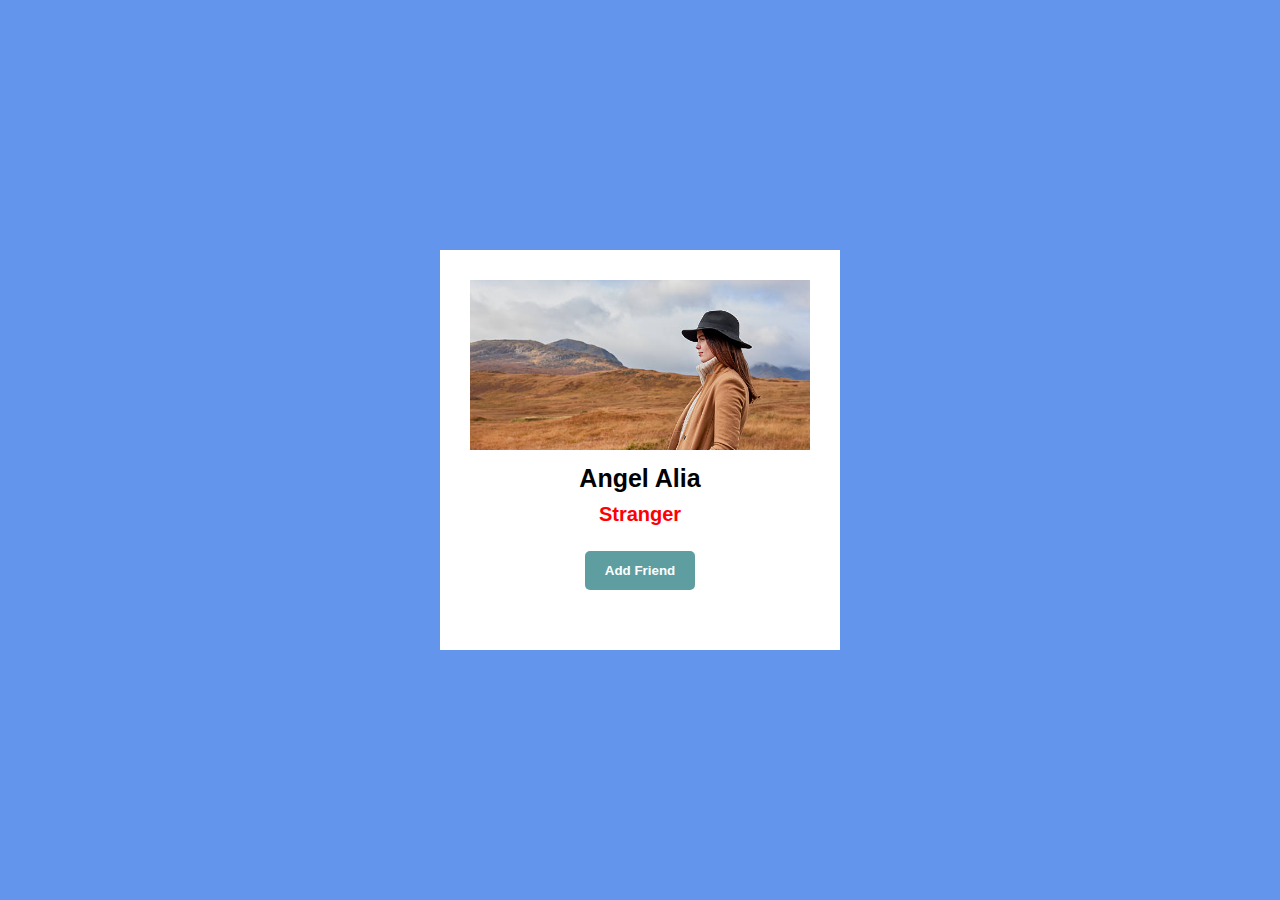
<file: 1/index.html>
<!DOCTYPE html>
<html lang="en">
<head>
    <meta charset="UTF-8">
    <meta name="viewport" content="width=device-width, initial-scale=1.0">
    <title>Document</title>
    <link rel="stylesheet" href="style.css">
</head>
<body>
    <div id="card">
        <img src="Model.jpg" alt="This is model image">
        <h1>Angel Alia</h1>
        <h5>Stranger</h5>
        <div id="btn-container">
            <!-- <button id="remove">Remove</button> -->
            <button id="add">Add Friend</button>
        </div>
    </div>
    <script src="script.js"></script>
</body>
</html>
</file>
<file: 1/style.css>
*{
    margin: 0px;
    padding: 0px;
    box-sizing: border-box;
    font-family: 'Franklin Gothic Medium', 'Arial Narrow', Arial, sans-serif;
}
html,body{
    height: 100%;
    width: 100%;

}
body{
    display: flex;
    align-items: center;
    justify-content: center;
    background-color: cornflowerblue;
}
#card{
    height: 400px;
    width: 400px;
    background-color: #fff;
    padding: 30px;
    text-align: center;

}
#card img{
    height: 50%;
    width: 100%;
    object-fit: cover;
    object-position: center;
}
#card h1{
    font-size: 25px;
    margin: 10px 0px;
}
#card h5{
    font-size:20px;
    color: red;
    margin-bottom: 20px;
}
#card button{
    background-color: cadetblue;
    color: #fff;
    font-weight: 700;
    padding: 12px 20px;
    border-radius: 5px;
    border: none;
    margin: 5px;
    cursor: pointer;
}
/* #card #remove{
    background-color: #dadada;
    color: #111;

} */
</file>
